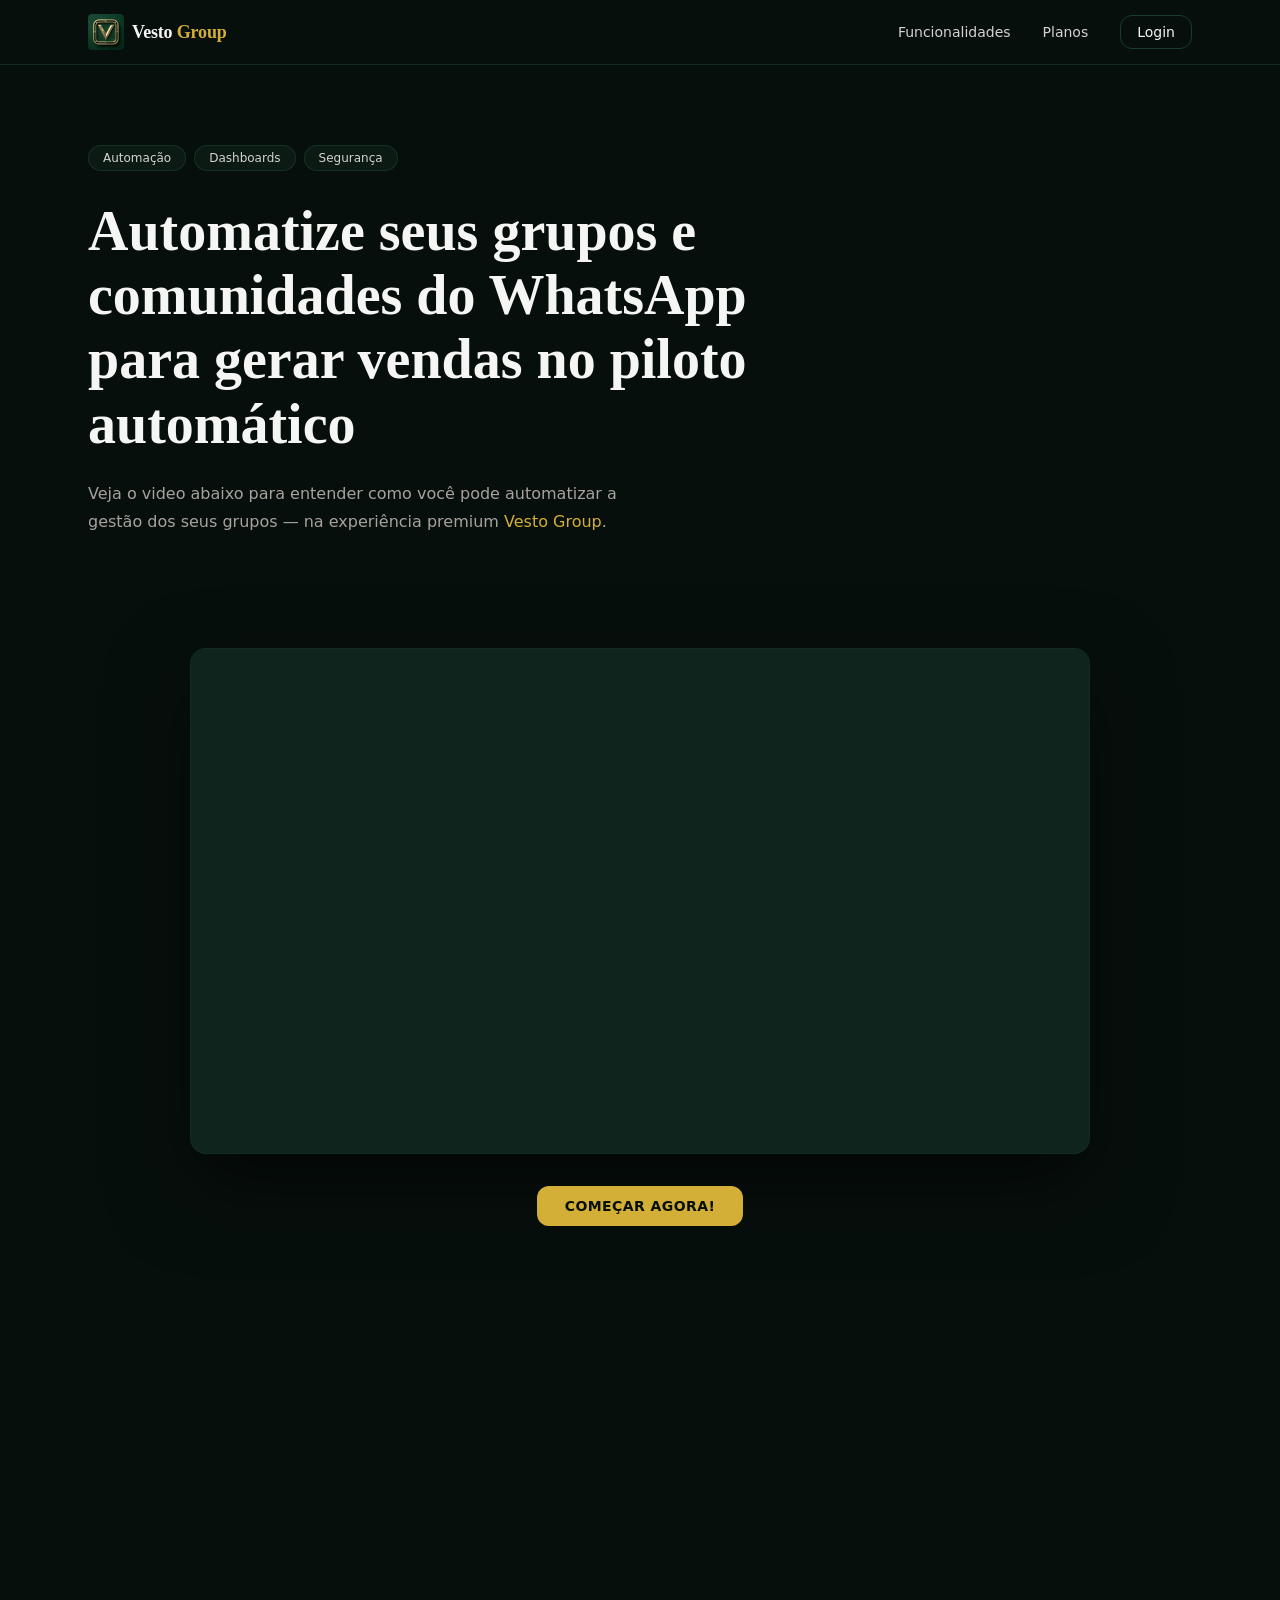
<file: index.html>
﻿<!DOCTYPE html>
<html lang="pt-BR">
<head>
  <!-- Google Tag Manager -->
  <script>(function(w,d,s,l,i){w[l]=w[l]||[];w[l].push({'gtm.start':
  new Date().getTime(),event:'gtm.js'});var f=d.getElementsByTagName(s)[0],
  j=d.createElement(s),dl=l!='dataLayer'?'&l='+l:'';j.async=true;j.src=
  'https://www.googletagmanager.com/gtm.js?id='+i+dl;f.parentNode.insertBefore(j,f);
  })(window,document,'script','dataLayer','GTM-5T4ZGKBT');</script>
  <!-- End Google Tag Manager -->
  <!-- Google tag (gtag.js) — Google Ads -->
  <script async src="https://www.googletagmanager.com/gtag/js?id=AW-18224911788"></script>
  <script>
    window.dataLayer = window.dataLayer || [];
    function gtag(){dataLayer.push(arguments);}
    gtag('js', new Date());
    gtag('config', 'AW-18224911788');
  </script>
  <!-- Google tag (gtag.js) — GA4 -->
  <script async src="https://www.googletagmanager.com/gtag/js?id=G-TFZH050HXH"></script>
  <script>
    window.dataLayer = window.dataLayer || [];
    function gtag(){dataLayer.push(arguments);}
    gtag('js', new Date());

    gtag('config', 'G-TFZH050HXH');
  </script>
  <meta charset="UTF-8">
  <meta name="viewport" content="width=device-width, initial-scale=1.0">
  <meta name="description" content="Vesto Group — gestão e automação de grupos do WhatsApp">
  <title>Vesto Group — Automação de grupos WhatsApp</title>

  <style>

    :root {
      --brand-950: #070f0c;
      --brand-900: #0f241c;
      --brand-800: #153528;
      --brand-700: #1d4836;
      --brand-600: #245a42;
      --brand-500: #2d6b4f;
      --accent-500: #c9a227;
      --accent-400: #d4af37;
      --accent-300: #e8d5a3;
      --accent-200: #f5ebd4;
      --stone-100: #f5f5f4;
      --stone-300: #d6d3d1;
      --stone-400: #a8a29e;
      --stone-50:  #fafaf9;
      --font-serif: Georgia, "Times New Roman", serif;
      --font-sans: system-ui, -apple-system, "Segoe UI", sans-serif;
      --max-w: 1152px;
      --radius-xl: 0.75rem;
      --radius-2xl: 1rem;
    }

    *, *::before, *::after { box-sizing: border-box; margin: 0; padding: 0; }
    
    body {
      font-family: var(--font-sans);
      background: var(--brand-950);
      color: var(--stone-300);
      -webkit-font-smoothing: antialiased;
    }
    a { text-decoration: none; color: inherit; }
    img { display: block; max-width: 100%; }
    ul { list-style: none; }

    .container {
      max-width: var(--max-w);
      margin-inline: auto;
      padding-inline: 1rem;
    }
    @media (min-width: 640px) { .container { padding-inline: 1.25rem; } }
    @media (min-width: 1024px) { .container { padding-inline: 1.5rem; } }

    /* ── HEADER ─────────────────────────────────────────── */
    header {
      position: sticky;
      top: 0;
      z-index: 50;
      background: var(--brand-950);
      border-bottom: 1px solid rgba(21,53,40,0.8);
    }
    .header-inner {
      display: flex;
      align-items: center;
      justify-content: space-between;
      padding-block: 0.875rem;
    }
    .logo {
      display: flex;
      align-items: center;
      gap: 0.5rem;
      min-width: 0;
    }
    .logo picture { display: flex; flex-shrink: 0; }
    .logo img {
      height: 1.875rem;
      width: auto;
      border-radius: 0.25rem;
      object-fit: cover;
    }
    @media (min-width: 768px) { .logo img { height: 2.25rem; } }
    .logo-text {
      font-family: var(--font-serif);
      font-size: 0.9375rem;
      font-weight: 600;
      letter-spacing: -0.01em;
      color: var(--stone-100);
      white-space: nowrap;
    }
    @media (min-width: 768px) { .logo-text { font-size: 1.125rem; } }
    .logo-text span { color: var(--accent-400); }

    nav { display: none; align-items: center; gap: 2rem; }
    @media (min-width: 768px) { nav { display: flex; } }
    nav a {
      font-size: 0.875rem;
      color: var(--stone-300);
      transition: color 0.15s;
    }
    nav a:hover { color: var(--accent-400); }

    .btn-login {
      border: 1px solid rgba(29,72,54,0.8);
      border-radius: var(--radius-xl);
      padding: 0.5rem 1rem;
      font-size: 0.875rem;
      font-weight: 500;
      color: var(--stone-100);
      transition: background 0.15s, border-color 0.15s;
    }
    .btn-login:hover { background: rgba(29,72,54,0.4); border-color: var(--brand-600); }

    .hamburger {
      display: flex;
      flex-direction: column;
      gap: 5px;
      cursor: pointer;
      padding: 4px;
    }
    .hamburger span { display: block; width: 22px; height: 2px; background: var(--stone-300); border-radius: 2px; }
    @media (min-width: 768px) { .hamburger { display: none; } }

    /* ── HERO ───────────────────────────────────────────── */
    .hero {
      padding-block: 2.5rem 2rem;
    }
    @media (min-width: 640px) { .hero { padding-block: 3.5rem 3rem; } }
    @media (min-width: 768px) { .hero { padding-block: 5rem 4rem; } }
    .hero-pills {
      display: flex;
      flex-wrap: wrap;
      gap: 0.5rem;
      margin-bottom: 1rem;
    }
    @media (min-width: 768px) { .hero-pills { margin-bottom: 1.75rem; } }
    .pill {
      border: 1px solid rgba(21,53,40,0.9);
      border-radius: 9999px;
      padding: 0.25rem 0.625rem;
      font-size: 0.65rem;
      font-weight: 500;
      color: var(--stone-300);
      background: rgba(15,36,28,0.6);
    }
    @media (min-width: 640px) { .pill { padding: 0.275rem 0.75rem; font-size: 0.7rem; } }
    @media (min-width: 768px) { .pill { padding: 0.3rem 0.875rem; font-size: 0.75rem; } }
    .hero h1 {
      font-family: var(--font-serif);
      font-size: clamp(1.625rem, 4.5vw, 3.5rem);
      font-weight: 700;
      line-height: 1.15;
      color: var(--stone-100);
      max-width: 780px;
      margin-bottom: 0.875rem;
    }
    @media (min-width: 768px) { .hero h1 { margin-bottom: 1.5rem; } }
    .hero p {
      font-size: 0.875rem;
      color: var(--stone-400);
      line-height: 1.7;
      max-width: 580px;
      margin-bottom: 0;
    }
    @media (min-width: 768px) { .hero p { font-size: 1rem; line-height: 1.75; } }
    .hero p .brand-link { color: var(--accent-400); }

    /* ── VSL ─────────────────────────────────────────────── */
    .vsl-section {
      padding-block: 2rem 2.5rem;
    }
    @media (min-width: 640px) { .vsl-section { padding-block: 2.5rem 3rem; } }
    @media (min-width: 768px) { .vsl-section { padding-block: 3rem 4rem; } }
    .vsl-wrap {
      max-width: 900px;
      margin-inline: auto;
      border-radius: var(--radius-2xl);
      overflow: hidden;
      border: 1px solid rgba(21,53,40,0.6);
      aspect-ratio: 16 / 9;
      background: var(--brand-900);
    }
    .vsl-wrap wistia-player { display: block; width: 100%; }
    wistia-player[media-id='33522vqatf']:not(:defined) {
      background: center / cover no-repeat url('https://fast.wistia.com/embed/medias/33522vqatf/swatch');
      display: block;
      padding-top: 56.25%;
    }
    .vsl-cta-wrap {
      text-align: center;
      margin-top: 1.5rem;
    }
    @media (min-width: 768px) { .vsl-cta-wrap { margin-top: 2rem; } }

/* ── MOBILE NAV MENU ────────────────────────────────── */
    .mobile-nav {
      display: none;
      flex-direction: column;
      gap: 0;
      background: var(--brand-950);
      border-top: 1px solid rgba(21,53,40,0.6);
    }
    .mobile-nav.open { display: flex; }
    .mobile-nav a {
      padding: 0.75rem 1rem;
      font-size: 0.875rem;
      color: var(--stone-300);
      border-bottom: 1px solid rgba(21,53,40,0.3);
    }
    .mobile-nav a:hover { color: var(--accent-400); }

    .btn-primary {
      display: inline-flex;
      align-items: center;
      justify-content: center;
      background: var(--accent-400);
      color: var(--brand-950);
      font-weight: 600;
      font-size: 0.8125rem;
      letter-spacing: 0.03em;
      padding: 0.625rem 1.5rem;
      border-radius: var(--radius-xl);
      border: none;
      cursor: pointer;
      transition: background 0.2s, transform 0.1s;
    }
    @media (min-width: 768px) { .btn-primary { font-size: 0.875rem; padding: 0.75rem 1.75rem; } }
    .btn-primary:hover { background: var(--accent-300); transform: translateY(-1px); }
  </style>
  <link rel="stylesheet" href="./assets/styles-deferred.css" media="print" onload="this.media='all'">
  <noscript><link rel="stylesheet" href="./assets/styles-deferred.css"></noscript>

  <link rel="preconnect" href="https://fast.wistia.com">
  <link rel="preconnect" href="https://embed-ssl.wistia.com">
  <script src="https://fast.wistia.com/player.js" async></script>
  <script src="https://fast.wistia.com/embed/33522vqatf.js" async type="module"></script>
</head>
<body>
<!-- Google Tag Manager (noscript) -->
<noscript><iframe src="https://www.googletagmanager.com/ns.html?id=GTM-5T4ZGKBT"
height="0" width="0" style="display:none;visibility:hidden"></iframe></noscript>
<!-- End Google Tag Manager (noscript) -->

<!-- ══ HEADER ══════════════════════════════════════════════ -->
<header>
  <div class="container header-inner">
    <a href="/" class="logo">
      <picture>
        <source srcset="./assets/vesto-logo-gold.webp" type="image/webp">
        <img src="./assets/vesto-logo-gold-sm.jpg" alt="Vesto Group logo" width="36" height="36" loading="eager">
      </picture>
      <span class="logo-text">Vesto <span>Group</span></span>
    </a>

    <nav>
      <a href="#funcionalidades">Funcionalidades</a>
      <a href="#planos">Planos</a>
      <a href="https://vestogroup.up.railway.app/login" class="btn-login">Login</a>
    </nav>

    <div class="hamburger" id="hamburger" aria-label="Menu" role="button" tabindex="0">
      <span></span><span></span><span></span>
    </div>
  </div>
  <div class="mobile-nav" id="mobile-nav">
    <a href="#funcionalidades">Funcionalidades</a>
    <a href="#planos">Planos</a>
    <a href="https://vestogroup.up.railway.app/login">Login</a>
  </div>
</header>

<!-- ══ HERO ════════════════════════════════════════════════ -->
<section class="hero">
  <div class="container">
    <div class="hero-pills">
      <span class="pill">Automação</span>
      <span class="pill">Dashboards</span>
      <span class="pill">Segurança</span>
    </div>
    <h1>Automatize seus grupos e comunidades do WhatsApp para gerar vendas no piloto automático</h1>
    <p>Veja o video abaixo para entender como você pode automatizar a gestão dos seus grupos — na experiência premium <span class="brand-link">Vesto Group</span>.</p>
  </div>
</section>

<!-- ══ VSL ══════════════════════════════════════════════════ -->
<section class="vsl-section">
  <div class="container">
    <div class="vsl-wrap">
      <wistia-player media-id="33522vqatf" seo="false" aspect="1.7777777777777777"></wistia-player>
    </div>
    <div class="vsl-cta-wrap">
      <a href="https://pay.hotmart.com/G106263776Y?checkoutMode=10" class="btn-primary">COMEÇAR AGORA!</a>
    </div>
  </div>
</section>

<!-- ══ FEATURES ════════════════════════════════════════════ -->
<section class="features-section" id="funcionalidades">
  <div class="container">
    <p class="section-eyebrow">Funcionalidades</p>
    <p class="section-sub">Da captura ao pós-venda: ferramentas para escalar sem perder o toque humano.</p>
    <div class="features-grid">

      <div class="feature-card">
        <div class="feature-icon">
          <svg viewBox="0 0 24 24" fill="none" stroke-width="2" stroke-linecap="round" stroke-linejoin="round" aria-hidden="true"><path d="M13 10V3L4 14h7v7l9-11h-7z"></path></svg>
        </div>
        <h3>Automação de Mensagens</h3>
        <p>Dispare, agende e crie gatilhos inteligentes sem planilhas.</p>
      </div>

      <div class="feature-card">
        <div class="feature-icon">
          <svg viewBox="0 0 24 24" fill="none" stroke-width="2" stroke-linecap="round" stroke-linejoin="round" aria-hidden="true"><rect x="3" y="3" width="7" height="7"></rect><rect x="14" y="3" width="7" height="7"></rect><rect x="3" y="14" width="7" height="7"></rect><rect x="14" y="14" width="7" height="7"></rect></svg>
        </div>
        <h3>Gestão Centralizada</h3>
        <p>Todos os grupos em um só painel, com papéis e permissões.</p>
      </div>

      <div class="feature-card">
        <div class="feature-icon">
          <svg viewBox="0 0 24 24" fill="none" stroke-width="2" stroke-linecap="round" stroke-linejoin="round" aria-hidden="true"><path d="M12 22s8-4 8-10V5l-8-3-8 3v7c0 6 8 10 8 10z"></path></svg>
        </div>
        <h3>Moderação e Segurança</h3>
        <p>Listas de palavras, limites e trilhas de auditoria.</p>
      </div>

      <div class="feature-card">
        <div class="feature-icon">
          <svg viewBox="0 0 24 24" fill="none" stroke-width="2" stroke-linecap="round" stroke-linejoin="round" aria-hidden="true"><path d="M9.663 17h4.673M12 3v1m6.364 1.636l-.707.707M21 12h-1M4 12H3m3.343-5.657l-.707-.707m2.828 9.9a5 5 0 117.072 0l-.548.547A3.374 3.374 0 0014 18.469V19a2 2 0 11-4 0v-.531c0-.895-.356-1.754-.988-2.386l-.548-.547z"></path></svg>
        </div>
        <h3>Inteligência Artificial</h3>
        <p>Sugestões de resposta e resumos de conversas (quando ativado).</p>
      </div>

      <div class="feature-card">
        <div class="feature-icon">
          <svg viewBox="0 0 24 24" fill="none" stroke-width="2" stroke-linecap="round" stroke-linejoin="round" aria-hidden="true"><line x1="18" y1="20" x2="18" y2="10"></line><line x1="12" y1="20" x2="12" y2="4"></line><line x1="6" y1="20" x2="6" y2="14"></line></svg>
        </div>
        <h3>Analytics e Relatórios</h3>
        <p>Picos de engajamento, funil e comparativo entre grupos.</p>
      </div>

      <div class="feature-card">
        <div class="feature-icon">
          <svg viewBox="0 0 24 24" fill="none" stroke-width="2" stroke-linecap="round" stroke-linejoin="round" aria-hidden="true"><path d="M17 21v-2a4 4 0 00-4-4H5a4 4 0 00-4 4v2"></path><circle cx="9" cy="7" r="4"></circle><path d="M23 21v-2a4 4 0 00-3-3.87"></path><path d="M16 3.13a4 4 0 010 7.75"></path></svg>
        </div>
        <h3>Gestão de Membros</h3>
        <p>Tags, inatividade e ações em massa com segurança.</p>
      </div>

      <div class="feature-card">
        <div class="feature-icon">
          <svg viewBox="0 0 24 24" fill="none" stroke-width="2" stroke-linecap="round" stroke-linejoin="round" aria-hidden="true"><polyline points="22 12 18 12 15 21 9 3 6 12 2 12"></polyline></svg>
        </div>
        <h3>Réguas de Relacionamento</h3>
        <p>Sequências que acompanham o ciclo do lead até a venda.</p>
      </div>

    </div>
  </div>
</section>

<!-- ══ TESTIMONIALS ════════════════════════════════════════ -->
<section class="testimonials-section">
  <div class="container">
    <p class="section-title">Quem usa, recomenda</p>
    <div class="testimonials-grid">

      <div class="testimonial-card">
        <div class="testimonial-head">
          <picture>
            <source srcset="./assets/avatars/renata.webp" type="image/webp">
            <img class="avatar" src="./assets/avatars/renata.jpg" alt="Renata Vieira" width="40" height="40" loading="lazy" decoding="async">
          </picture>
          <div>
            <div class="testimonial-name">Renata Vieira</div>
            <div class="testimonial-role">Infoprodutora, SP</div>
          </div>
        </div>
        <p class="testimonial-text">"Triplicamos conversões com réguas automáticas nos grupos. O painel é claríssimo."</p>
      </div>

      <div class="testimonial-card">
        <div class="testimonial-head">
          <picture>
            <source srcset="./assets/avatars/marcos.webp" type="image/webp">
            <img class="avatar" src="./assets/avatars/marcos.jpg" alt="Marcos Duarte" width="40" height="40" loading="lazy" decoding="async">
          </picture>
          <div>
            <div class="testimonial-name">Marcos Duarte</div>
            <div class="testimonial-role">Agência de tráfego, BH</div>
          </div>
        </div>
        <p class="testimonial-text">"Finalmente uma ferramenta que aguenta volume e não derruba o WhatsApp Business."</p>
      </div>

      <div class="testimonial-card">
        <div class="testimonial-head">
          <picture>
            <source srcset="./assets/avatars/juliana.webp" type="image/webp">
            <img class="avatar" src="./assets/avatars/juliana.jpg" alt="Juliana Prado" width="40" height="40" loading="lazy" decoding="async">
          </picture>
          <div>
            <div class="testimonial-name">Juliana Prado</div>
            <div class="testimonial-role">Community manager</div>
          </div>
        </div>
        <p class="testimonial-text">"Moderação e analytics no mesmo lugar. Economizamos horas toda semana."</p>
      </div>

      <div class="testimonial-card">
        <div class="testimonial-head">
          <picture>
            <source srcset="./assets/avatars/felipe.webp" type="image/webp">
            <img class="avatar" src="./assets/avatars/felipe.jpg" alt="Felipe Nogueira" width="40" height="40" loading="lazy" decoding="async">
          </picture>
          <div>
            <div class="testimonial-name">Felipe Nogueira</div>
            <div class="testimonial-role">Loja online</div>
          </div>
        </div>
        <p class="testimonial-text">"Aumentou muito as vendas da minha loja."</p>
      </div>

    </div>
  </div>
</section>

<!-- ══ GARANTIA ════════════════════════════════════════════ -->
<section class="garantia-section" id="garantia">
  <div class="container">
    <div class="garantia-card">
      <div class="garantia-badge">🛡️ Garantia incondicional de 7 dias</div>

      <div class="garantia-grid">
        <div class="garantia-number">
          <span class="garantia-days">7</span>
          <span class="garantia-days-label">dias</span>
        </div>

        <div class="garantia-content">
          <p class="section-eyebrow" style="margin-bottom:0.5rem;">Risco zero para você testar</p>
          <h2 class="garantia-title">Teste o Vesto Group por 7 dias — se não gostar, devolvemos 100% do valor</h2>
          <p class="garantia-text">Configure seus grupos, ative automações e acompanhe os resultados no painel. Se em até 7 dias a plataforma não fizer sentido para você, solicitamos o reembolso integral. Sem burocracia, sem perguntas, sem letras miúdas.</p>
        </div>

        <ul class="garantia-list">
          <li>✓ Reembolso integral em até 7 dias</li>
          <li>✓ Não precisa justificar o cancelamento</li>
          <li>✓ Acesso completo durante o período de teste</li>
        </ul>
      </div>

      <p class="garantia-footer">Confiamos no que entregamos — por isso assumimos o risco por você.</p>
      <a href="#planos" class="garantia-link">Ver oferta com desconto ↓</a>
    </div>
  </div>
</section>

<!-- ══ PRICING ══════════════════════════════════════════════ -->
<section class="pricing-section" id="planos">
  <div class="container">
    <p class="section-title">Planos e preços</p>
    <p class="section-sub">Escolha o plano ideal para o tamanho da sua operação.</p>
    <div class="pricing-grid">

      <div class="pricing-card featured">
        <div class="popular-badge">🔥 Oferta de junho</div>
        <div class="plan-name">Plano Vesto Group</div>
        <div class="plan-desc">Acesso completo à plataforma</div>

        <div style="display:flex; align-items:baseline; gap:0.75rem; margin-block:1rem; flex-wrap:wrap;">
          <div style="font-size:0.9rem; color:var(--stone-400); text-decoration:line-through; font-weight:400;">R$ 97/mês</div>
          <div class="plan-price">R$ 47<span>/mês</span></div>
        </div>
        <div style="font-size:0.7rem; color:var(--accent-400); font-weight:500; margin-bottom:1rem;">Promoção válida apenas em junho · Renovação normal após</div>

        <ul class="plan-features">
          <li><svg class="check-icon" viewBox="0 0 24 24" fill="none" stroke-width="2" stroke-linecap="round" stroke-linejoin="round" aria-hidden="true"><path d="M20 6 9 17l-5-5"></path></svg>Até 10 grupos</li>
          <li><svg class="check-icon" viewBox="0 0 24 24" fill="none" stroke-width="2" stroke-linecap="round" stroke-linejoin="round" aria-hidden="true"><path d="M20 6 9 17l-5-5"></path></svg>1.000 membros por grupo</li>
          <li><svg class="check-icon" viewBox="0 0 24 24" fill="none" stroke-width="2" stroke-linecap="round" stroke-linejoin="round" aria-hidden="true"><path d="M20 6 9 17l-5-5"></path></svg>Automações de mensagens</li>
          <li><svg class="check-icon" viewBox="0 0 24 24" fill="none" stroke-width="2" stroke-linecap="round" stroke-linejoin="round" aria-hidden="true"><path d="M20 6 9 17l-5-5"></path></svg>Analytics e relatórios</li>
          <li><svg class="check-icon" viewBox="0 0 24 24" fill="none" stroke-width="2" stroke-linecap="round" stroke-linejoin="round" aria-hidden="true"><path d="M20 6 9 17l-5-5"></path></svg>Moderação e segurança</li>
          <li><svg class="check-icon" viewBox="0 0 24 24" fill="none" stroke-width="2" stroke-linecap="round" stroke-linejoin="round" aria-hidden="true"><path d="M20 6 9 17l-5-5"></path></svg>Suporte por e-mail</li>
        </ul>
        <p class="pricing-guarantee-note">🛡️ Garantia de 7 dias — reembolso total se não gostar</p>
        <a href="https://pay.hotmart.com/G106263776Y?checkoutMode=10" class="btn-plan btn-plan-featured">GARANTIR MINHA VAGA POR R$ 47</a>
      </div>

    </div>
  </div>
</section>

<!-- ══ FOOTER ═══════════════════════════════════════════════ -->
<footer>
  <div class="container">
    <div class="footer-grid">
      <div class="footer-brand">
        <div class="logo">
          <picture>
            <source srcset="./assets/vesto-logo-gold.webp" type="image/webp">
            <img src="./assets/vesto-logo-gold-sm.jpg" alt="Vesto Group logo" width="36" height="36" loading="lazy" decoding="async">
          </picture>
          <span class="logo-text">Vesto <span>Group</span></span>
        </div>
        <p>Automação, analytics e gestão de comunidades no WhatsApp — solução Vesto Group para infoprodutores, agências e operações que vendem em escala.</p>
      </div>
      <div class="footer-col">
        <p class="footer-col-title">Produto</p>
        <ul>
          <li><a href="#funcionalidades">Funcionalidades</a></li>
          <li><a href="#planos">Preços</a></li>
          <li><a href="https://vestogroup.up.railway.app/login">Entrar</a></li>
        </ul>
      </div>
      <div class="footer-col">
        <p class="footer-col-title">Legal</p>
        <ul>
          <li><a href="#">Termos de uso</a></li>
          <li><a href="#">Privacidade</a></li>
          <li><a href="#">LGPD</a></li>
        </ul>
      </div>
    </div>
    <p class="footer-copy">© 2026 Vesto Group. Todos os direitos reservados.</p>
  </div>
</footer>

<script>
  const ham = document.getElementById('hamburger');
  const mobileNav = document.getElementById('mobile-nav');
  ham.addEventListener('click', () => mobileNav.classList.toggle('open'));
  ham.addEventListener('keydown', e => { if (e.key === 'Enter') mobileNav.classList.toggle('open'); });
  mobileNav.querySelectorAll('a').forEach(a => {
    a.addEventListener('click', () => mobileNav.classList.remove('open'));
  });

</script>



</body></html>
</file>
<file: assets/styles-deferred.css>
.features-section,
.testimonials-section,
.pricing-section,
.garantia-section,
footer {
  content-visibility: auto;
  contain-intrinsic-size: auto 600px;
}
.vsl-wrap {
  box-shadow: 0 32px 80px rgba(0,0,0,0.5);
}

/* ── SECTION LABEL ──────────────────────────────────── */
    .section-eyebrow {
      text-align: center;
      font-size: 0.7rem;
      font-weight: 600;
      letter-spacing: 0.1em;
      text-transform: uppercase;
      color: var(--accent-400);
      margin-bottom: 0.5rem;
    }
    @media (min-width: 768px) { .section-eyebrow { font-size: 0.75rem; margin-bottom: 0.75rem; } }
    .section-title {
      text-align: center;
      font-family: var(--font-serif);
      font-size: clamp(1.25rem, 3vw, 2rem);
      font-weight: 700;
      color: var(--stone-50);
      margin-bottom: 0.375rem;
    }
    @media (min-width: 768px) { .section-title { margin-bottom: 0.5rem; } }
    .section-sub {
      text-align: center;
      font-size: 0.8125rem;
      color: var(--stone-400);
      max-width: 580px;
      margin-inline: auto;
      line-height: 1.65;
      margin-bottom: 1.75rem;
    }
    @media (min-width: 768px) { .section-sub { font-size: 0.9375rem; line-height: 1.7; margin-bottom: 3rem; } }

    /* ── FEATURES ───────────────────────────────────────── */
    .features-section { padding-block: 2.5rem; }
    @media (min-width: 768px) { .features-section { padding-block: 5rem; } }
    .features-grid {
      display: grid;
      grid-template-columns: 1fr;
      gap: 0.875rem;
    }
    @media (min-width: 640px) { .features-grid { grid-template-columns: repeat(2, 1fr); gap: 0.875rem; } }
    @media (min-width: 768px) { .features-grid { grid-template-columns: repeat(auto-fit, minmax(240px, 1fr)); gap: 1rem; } }
    .feature-card {
      border-radius: var(--radius-2xl);
      border: 1px solid rgba(21,53,40,0.9);
      background: rgba(15,36,28,0.45);
      backdrop-filter: blur(4px);
      padding: 1.125rem;
      transition: border-color 0.2s, transform 0.2s;
    }
    @media (min-width: 768px) { .feature-card { padding: 1.5rem; } }
    .feature-card:hover { border-color: var(--brand-600); transform: translateY(-2px); }
    .feature-icon {
      width: 2rem;
      height: 2rem;
      border-radius: 0.625rem;
      background: rgba(212,175,55,0.15);
      display: flex;
      align-items: center;
      justify-content: center;
      margin-bottom: 0.625rem;
    }
    @media (min-width: 768px) { .feature-icon { width: 2.5rem; height: 2.5rem; margin-bottom: 1rem; } }
    .feature-icon svg { width: 1rem; height: 1rem; color: var(--accent-400); stroke: var(--accent-400); }
    @media (min-width: 768px) { .feature-icon svg { width: 1.25rem; height: 1.25rem; } }
    .feature-card h3 {
      font-size: 0.8125rem;
      font-weight: 600;
      color: var(--stone-100);
      margin-bottom: 0.25rem;
      font-family: var(--font-sans);
      line-height: 1.35;
    }
    @media (min-width: 768px) { .feature-card h3 { font-size: 0.9375rem; margin-bottom: 0.5rem; } }
    .feature-card p { font-size: 0.75rem; color: var(--stone-400); line-height: 1.55; }
    @media (min-width: 768px) { .feature-card p { font-size: 0.8125rem; line-height: 1.65; } }

    /* ── TESTIMONIALS ───────────────────────────────────── */
    .testimonials-section {
      padding-block: 2.5rem;
      border-top: 1px solid rgba(21,53,40,0.5);
    }
    @media (min-width: 768px) { .testimonials-section { padding-block: 5rem; } }
    .testimonials-grid {
      display: grid;
      grid-template-columns: 1fr;
      gap: 0.875rem;
    }
    @media (min-width: 640px) { .testimonials-grid { grid-template-columns: repeat(2, 1fr); gap: 0.875rem; } }
    @media (min-width: 768px) { .testimonials-grid { grid-template-columns: repeat(auto-fit, minmax(230px, 1fr)); gap: 1rem; } }
    .testimonial-card {
      border-radius: var(--radius-2xl);
      border: 1px solid rgba(21,53,40,0.9);
      background: rgba(15,36,28,0.4);
      padding: 1rem;
    }
    @media (min-width: 768px) { .testimonial-card { padding: 1.25rem 1.375rem; } }
    .testimonial-head {
      display: flex;
      align-items: center;
      gap: 0.625rem;
      margin-bottom: 0.75rem;
    }
    @media (min-width: 768px) { .testimonial-head { gap: 0.75rem; margin-bottom: 1rem; } }
    .avatar {
      width: 2rem;
      height: 2rem;
      border-radius: 9999px;
      object-fit: cover;
      flex-shrink: 0;
      border: 2px solid rgba(212,175,55,0.35);
    }
    @media (min-width: 768px) { .avatar { width: 2.5rem; height: 2.5rem; font-size: 0.875rem; } }
    .testimonial-name { font-size: 0.75rem; font-weight: 400; color: var(--stone-100); }
    @media (min-width: 768px) { .testimonial-name { font-size: 0.875rem; } }
    .testimonial-role { font-size: 0.65rem; color: var(--stone-400); margin-top: 2px; }
    @media (min-width: 768px) { .testimonial-role { font-size: 0.75rem; } }
    .testimonial-text { font-size: 0.75rem; color: var(--stone-300); line-height: 1.55; font-style: italic; }
    @media (min-width: 768px) { .testimonial-text { font-size: 0.8125rem; line-height: 1.65; } }

    /* ── PRICING ────────────────────────────────────────── */
    .pricing-section {
      padding-block: 2.5rem;
      border-top: 1px solid rgba(21,53,40,0.5);
    }
    @media (min-width: 768px) { .pricing-section { padding-block: 5rem; } }
    .pricing-grid { display: flex; justify-content: center; }
    .pricing-card {
      border-radius: var(--radius-2xl);
      border: 1px solid rgba(21,53,40,0.9);
      background: rgba(15,36,28,0.4);
      padding: 1.375rem;
      position: relative;
      width: 100%;
      max-width: 480px;
    }
    @media (min-width: 768px) { .pricing-card { padding: 1.75rem; } }
    .pricing-card.featured {
      border-color: rgba(212,175,55,0.4);
      background: rgba(15,36,28,0.7);
    }
    .popular-badge {
      position: absolute;
      top: -0.625rem;
      left: 50%;
      transform: translateX(-50%);
      background: var(--accent-400);
      color: var(--brand-950);
      font-size: 0.65rem;
      font-weight: 700;
      letter-spacing: 0.06em;
      padding: 0.25rem 0.75rem;
      border-radius: 9999px;
      white-space: nowrap;
    }
    @media (min-width: 768px) { .popular-badge { font-size: 0.6875rem; padding: 0.25rem 0.875rem; } }
    .plan-name { font-size: 0.9375rem; font-weight: 700; color: var(--stone-100); margin-bottom: 0.25rem; margin-top: 0.375rem; }
    @media (min-width: 768px) { .plan-name { font-size: 1.0625rem; margin-top: 0; } }
    .plan-desc { font-size: 0.75rem; color: var(--stone-400); margin-bottom: 1rem; }
    @media (min-width: 768px) { .plan-desc { font-size: 0.8125rem; margin-bottom: 1.25rem; } }
    .plan-price {
      font-size: 1.625rem;
      font-weight: 700;
      color: var(--accent-400);
      line-height: 1;
      margin-bottom: 0.25rem;
    }
    @media (min-width: 768px) { .plan-price { font-size: 2.25rem; } }
    .plan-price span { font-size: 0.75rem; font-weight: 400; color: var(--stone-400); }
    @media (min-width: 768px) { .plan-price span { font-size: 0.875rem; } }
    .plan-features {
      margin-block: 1rem;
      display: flex;
      flex-direction: column;
      gap: 0.5rem;
    }
    @media (min-width: 768px) { .plan-features { margin-block: 1.25rem; gap: 0.625rem; } }
    .plan-features li {
      display: flex;
      align-items: center;
      gap: 0.5rem;
      font-size: 0.75rem;
      color: var(--stone-300);
      line-height: 1.5;
    }
    @media (min-width: 768px) { .plan-features li { font-size: 0.875rem; } }
    .check-icon { width: 0.875rem; height: 0.875rem; color: var(--accent-500); flex-shrink: 0; stroke: var(--accent-500); }
    @media (min-width: 768px) { .check-icon { width: 1rem; height: 1rem; } }
    .btn-plan {
      display: block;
      width: 100%;
      text-align: center;
      padding: 0.625rem 1rem;
      border-radius: var(--radius-xl);
      font-size: 0.8125rem;
      font-weight: 500;
      cursor: pointer;
      transition: background 0.2s;
      margin-top: 1.25rem;
    }
    @media (min-width: 768px) { .btn-plan { font-size: 0.875rem; margin-top: 1.5rem; } }
    .btn-plan-default {
      background: var(--brand-700);
      color: var(--stone-100);
      border: 1px solid var(--brand-600);
    }
    .btn-plan-default:hover { background: var(--brand-600); }
    .btn-plan-featured {
      background: var(--accent-400);
      color: var(--brand-950);
      border: none;
      font-weight: 700;
      font-size: 0.8125rem;
    }
    @media (min-width: 768px) { .btn-plan-featured { font-size: 0.875rem; } }
    .btn-plan-featured:hover { background: var(--accent-300); }

    /* ── GARANTIA ────────────────────────────────────────── */
    .garantia-section {
      padding-block: 2.5rem;
      border-top: 1px solid rgba(21,53,40,0.5);
    }
    @media (min-width: 768px) { .garantia-section { padding-block: 4rem; } }
    .garantia-card {
      max-width: 900px;
      margin-inline: auto;
      padding: 1.75rem 1.25rem;
      border-radius: var(--radius-2xl);
      border: 1px solid rgba(212,175,55,0.45);
      background: linear-gradient(180deg, rgba(21,53,40,0.6), rgba(15,36,28,0.35));
      text-align: center;
    }
    @media (min-width: 768px) { .garantia-card { padding: 2.5rem 2rem; } }
    .garantia-badge {
      display: inline-block;
      background: rgba(212,175,55,0.15);
      color: var(--accent-300);
      font-size: 0.65rem;
      font-weight: 700;
      letter-spacing: 0.08em;
      text-transform: uppercase;
      padding: 0.35rem 0.9rem;
      border-radius: 9999px;
      margin-bottom: 1.5rem;
    }
    @media (min-width: 768px) { .garantia-badge { font-size: 0.7rem; margin-bottom: 2rem; } }
    .garantia-grid {
      display: flex;
      flex-direction: column;
      align-items: center;
      gap: 1.25rem;
      text-align: center;
    }
    @media (min-width: 768px) {
      .garantia-grid {
        display: grid;
        grid-template-columns: auto 1fr;
        gap: 1.5rem 2rem;
        text-align: left;
        align-items: start;
      }
    }
    .garantia-number {
      display: flex;
      flex-direction: column;
      align-items: center;
      line-height: 1;
    }
    .garantia-days {
      font-family: var(--font-serif);
      font-size: 3.5rem;
      font-weight: 700;
      color: var(--accent-400);
    }
    @media (min-width: 768px) { .garantia-days { font-size: 4.5rem; } }
    .garantia-days-label {
      font-size: 0.875rem;
      font-weight: 600;
      color: var(--accent-300);
      text-transform: uppercase;
      letter-spacing: 0.1em;
      margin-top: 0.25rem;
    }
    .garantia-title {
      font-family: var(--font-serif);
      font-size: clamp(1.125rem, 2.5vw, 1.5rem);
      font-weight: 700;
      color: var(--stone-100);
      line-height: 1.3;
      margin-bottom: 0.75rem;
    }
    .garantia-text {
      font-size: 0.8125rem;
      color: var(--stone-400);
      line-height: 1.7;
    }
    @media (min-width: 768px) { .garantia-text { font-size: 0.9rem; } }
    .garantia-list {
      display: flex;
      flex-direction: column;
      gap: 0.5rem;
      grid-column: 1 / -1;
      margin-top: 0.25rem;
    }
    @media (min-width: 768px) {
      .garantia-list {
        flex-direction: row;
        flex-wrap: wrap;
        justify-content: center;
        gap: 0.75rem 1.5rem;
      }
    }
    .garantia-list li {
      font-size: 0.75rem;
      color: var(--stone-300);
      font-weight: 500;
    }
    @media (min-width: 768px) { .garantia-list li { font-size: 0.8125rem; } }
    .garantia-footer {
      margin-top: 1.25rem;
      font-size: 0.8125rem;
      font-weight: 500;
      color: var(--accent-300);
      font-style: italic;
    }
    @media (min-width: 768px) { .garantia-footer { margin-top: 1.75rem; font-size: 0.875rem; } }
    .garantia-link {
      display: inline-block;
      margin-top: 1rem;
      font-size: 0.8125rem;
      font-weight: 600;
      color: var(--accent-400);
      transition: color 0.15s;
    }
    .garantia-link:hover { color: var(--accent-300); }
    .pricing-guarantee-note {
      display: flex;
      align-items: center;
      justify-content: center;
      gap: 0.4rem;
      font-size: 0.7rem;
      color: var(--accent-300);
      font-weight: 500;
      margin-top: 1.25rem;
      padding: 0.5rem 0.75rem;
      border-radius: var(--radius-xl);
      background: rgba(212,175,55,0.08);
      border: 1px solid rgba(212,175,55,0.2);
    }
    @media (min-width: 768px) { .pricing-guarantee-note { font-size: 0.75rem; margin-top: 1.5rem; } }

    /* ── FOOTER ─────────────────────────────────────────── */
    footer {
      border-top: 1px solid rgba(21,53,40,1);
      background: var(--brand-950);
      padding-block: 2rem;
    }
    @media (min-width: 768px) { footer { padding-block: 3rem; } }
    .footer-grid {
      display: grid;
      gap: 1.5rem;
      grid-template-columns: 1fr;
    }
    @media (min-width: 640px) { .footer-grid { gap: 1.75rem; grid-template-columns: 1fr 1fr; } }
    @media (min-width: 768px) { .footer-grid { gap: 2.5rem; grid-template-columns: 2fr 1fr 1fr; } }
    .footer-brand p { font-size: 0.8rem; color: var(--stone-400); line-height: 1.6; max-width: 28rem; margin-top: 0.5rem; }
    @media (min-width: 768px) { .footer-brand p { font-size: 0.875rem; margin-top: 0.75rem; line-height: 1.7; } }
    .footer-col-title { font-size: 0.8rem; font-weight: 600; color: var(--stone-100); margin-bottom: 0.625rem; }
    @media (min-width: 768px) { .footer-col-title { font-size: 0.875rem; margin-bottom: 0.75rem; } }
    .footer-col ul { display: flex; flex-direction: column; gap: 0.375rem; }
    @media (min-width: 768px) { .footer-col ul { gap: 0.5rem; } }
    .footer-col a { font-size: 0.8rem; color: var(--stone-400); transition: color 0.15s; }
    @media (min-width: 768px) { .footer-col a { font-size: 0.875rem; } }
    .footer-col a:hover { color: var(--accent-400); }
    .footer-copy {
      margin-top: 1.25rem;
      padding-top: 1rem;
      border-top: 1px solid rgba(21,53,40,0.6);
      text-align: center;
      font-size: 0.7rem;
      color: var(--stone-400);
    }
    @media (min-width: 768px) { .footer-copy { margin-top: 2rem; padding-top: 1.5rem; font-size: 0.8125rem; } }
</file>
